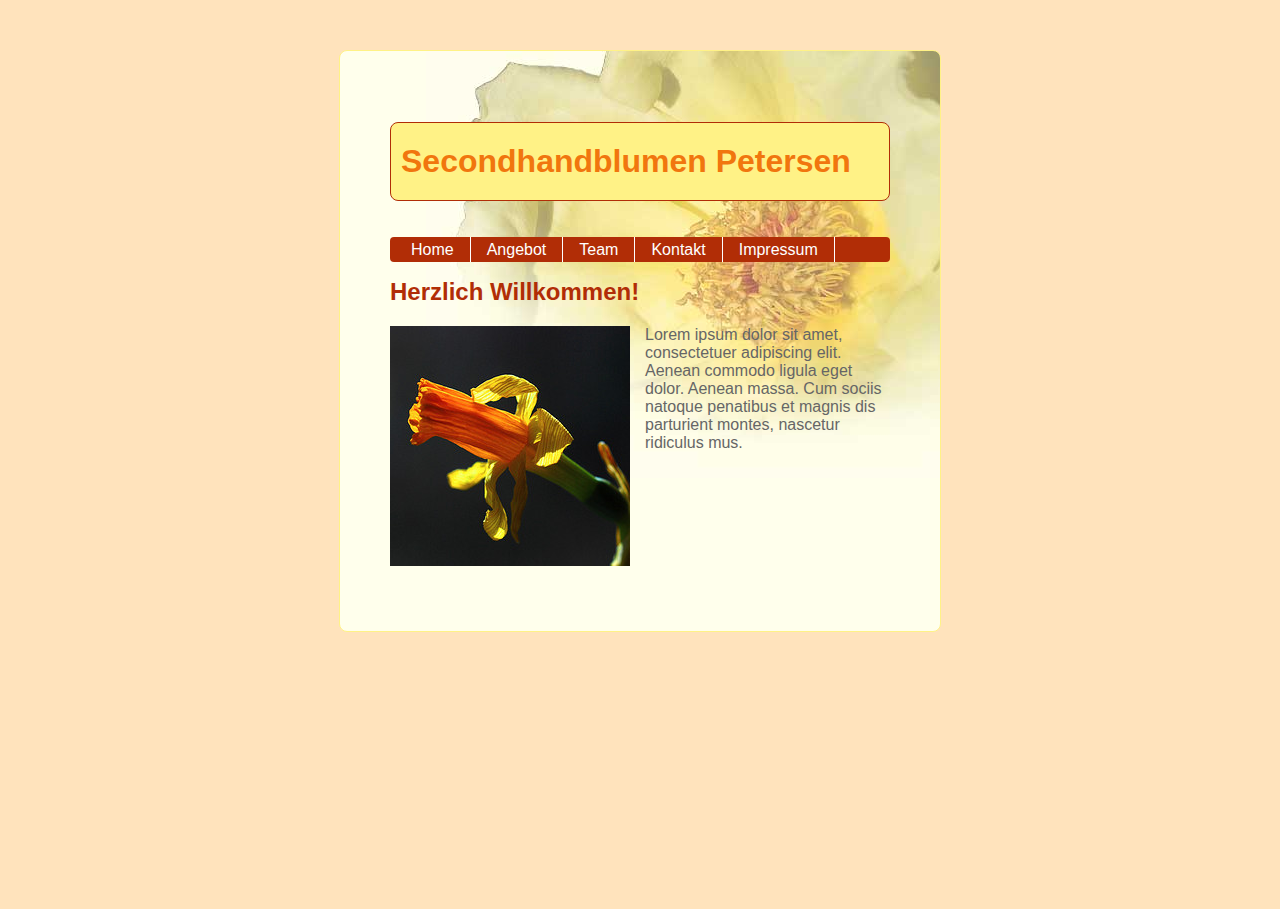
<file: index.html>
<!DOCTYPE html PUBLIC "-//W3C//DTD XHTML 1.0 Transitional//EN"
     "http://www.w3.org/TR/xhtml1/DTD/xhtml1-transitional.dtd">
<html xmlns="http://www.w3.org/1999/xhtml" xml:lang="de" lang="de" >
    <head>
            <title>Home | Secondhandblumen Petersen in Hamburg</title>
            <meta http-equiv="content-type" content="text/html; charset=UTF-8" />
            <link rel="stylesheet" type="text/css" href="style.css" />
    </head>

    <body>

        <h1><a href="index.html">Secondhandblumen Petersen</a></h1>

        <div id="wrapper">
            <div id="container">
                <div id="navcontainer">
                    <ul>
                        <li><a href="index.html">Home</a></li>
                        <li><a href="angebot.html">Angebot</a></li>
                        <li><a href="team.html">Team</a></li>
                        <li><a href="kontakt.html">Kontakt</a></li>
                        <li><a href="impressum.html">Impressum</a></li>
                    </ul>
                </div>

                <h2>Herzlich Willkommen!</h2>
                <img class="align-left" src="img/withered_flowers.jpg" alt="As Beauty Withers by bogenfreund@flickr.com" title="As Beauty Withers by bogenfreund@flickr.com" />
                <p>Lorem ipsum dolor sit amet, consectetuer adipiscing elit. Aenean commodo ligula eget dolor. Aenean massa. Cum sociis natoque penatibus et magnis dis parturient montes, nascetur ridiculus mus.</p>
                <div class="clearer"></div>
            </div>
        </div>
    </body>
</html>
</file>
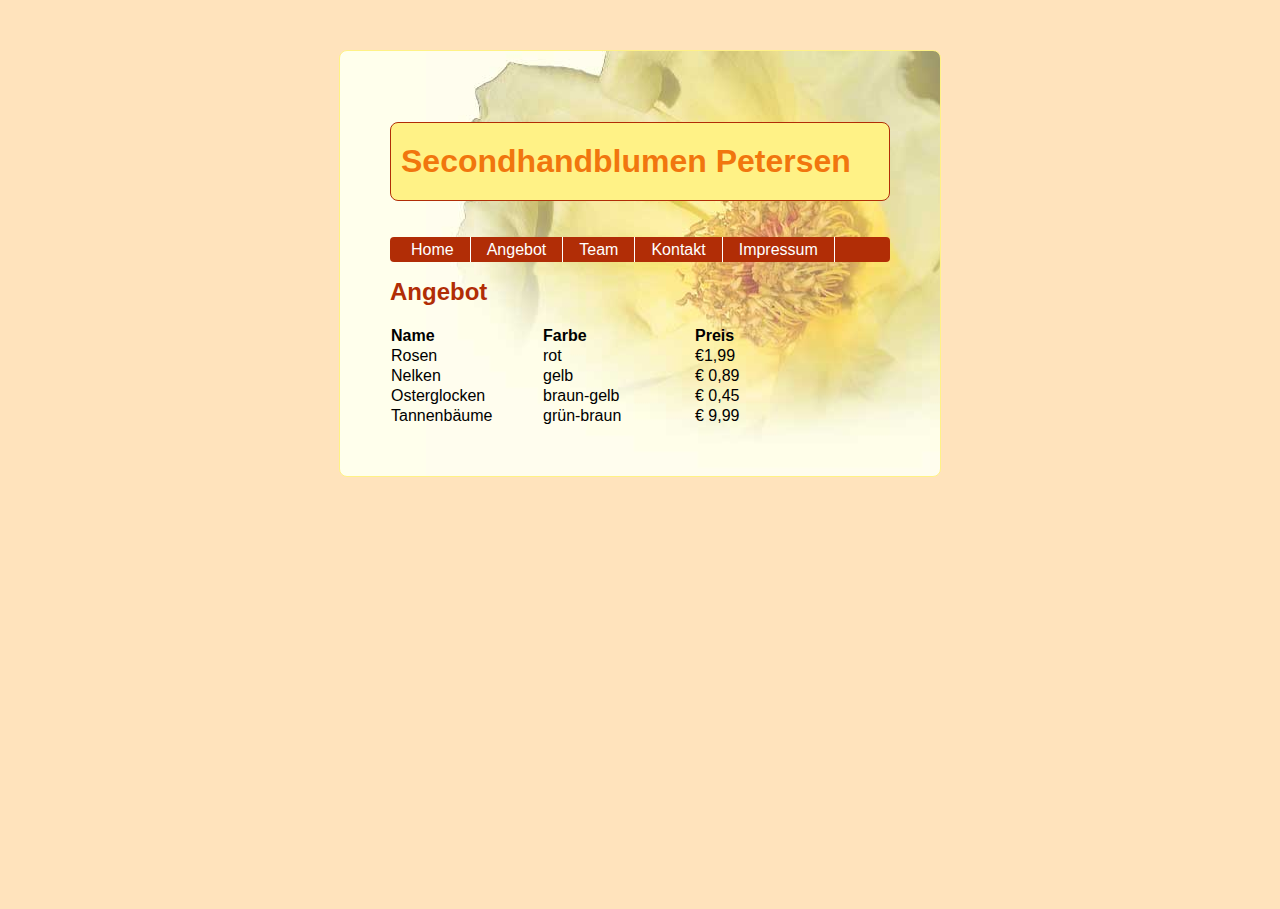
<file: angebot.html>
<!DOCTYPE html PUBLIC "-//W3C//DTD XHTML 1.0 Transitional//EN"
     "http://www.w3.org/TR/xhtml1/DTD/xhtml1-transitional.dtd">
<html xmlns="http://www.w3.org/1999/xhtml" xml:lang="de" lang="de" >
    <head>
            <title>Angebot | Secondhandblumen Petersen in Hamburg</title>
            <meta http-equiv="content-type" content="text/html; charset=UTF-8" />
            <link rel="stylesheet" type="text/css" href="style.css" />
    </head>
    <body>
        <h1><a href="index.html">Secondhandblumen Petersen</a></h1>
        <div id="wrapper">
            <div id="container">
                <div id="navcontainer">
                    <ul>
                        <li><a href="index.html">Home</a></li>
                        <li><a href="angebot.html">Angebot</a></li>
                        <li><a href="team.html">Team</a></li>
                        <li><a href="kontakt.html">Kontakt</a></li>
                        <li><a href="impressum.html">Impressum</a></li>
                    </ul>
                </div>

                <h2>Angebot</h2>
                <table id="angebot">
                    <tr class="even">
                        <th class="first-column">Name</th>
                        <th class="second-column">Farbe</th>
                        <th class="third-column">Preis</th>
                    </tr>
                    <tr class="odd">
                        <td>Rosen</td>
                        <td>rot</td>
                        <td>€1,99</td>
                    </tr>
                    <tr class="even">
                        <td>Nelken</td>
                        <td>gelb</td>
                        <td>€ 0,89</td>
                    </tr>
                    <tr class="odd">
                        <td>Osterglocken</td>
                        <td>braun-gelb</td>
                        <td>€ 0,45</td>
                    </tr>
                    <tr class="even">
                        <td>Tannenbäume</td>
                        <td>grün-braun</td>
                        <td>€ 9,99</td>
                    </tr>
                </table>
            </div>
        </div>
    </body>
</html>
</file>
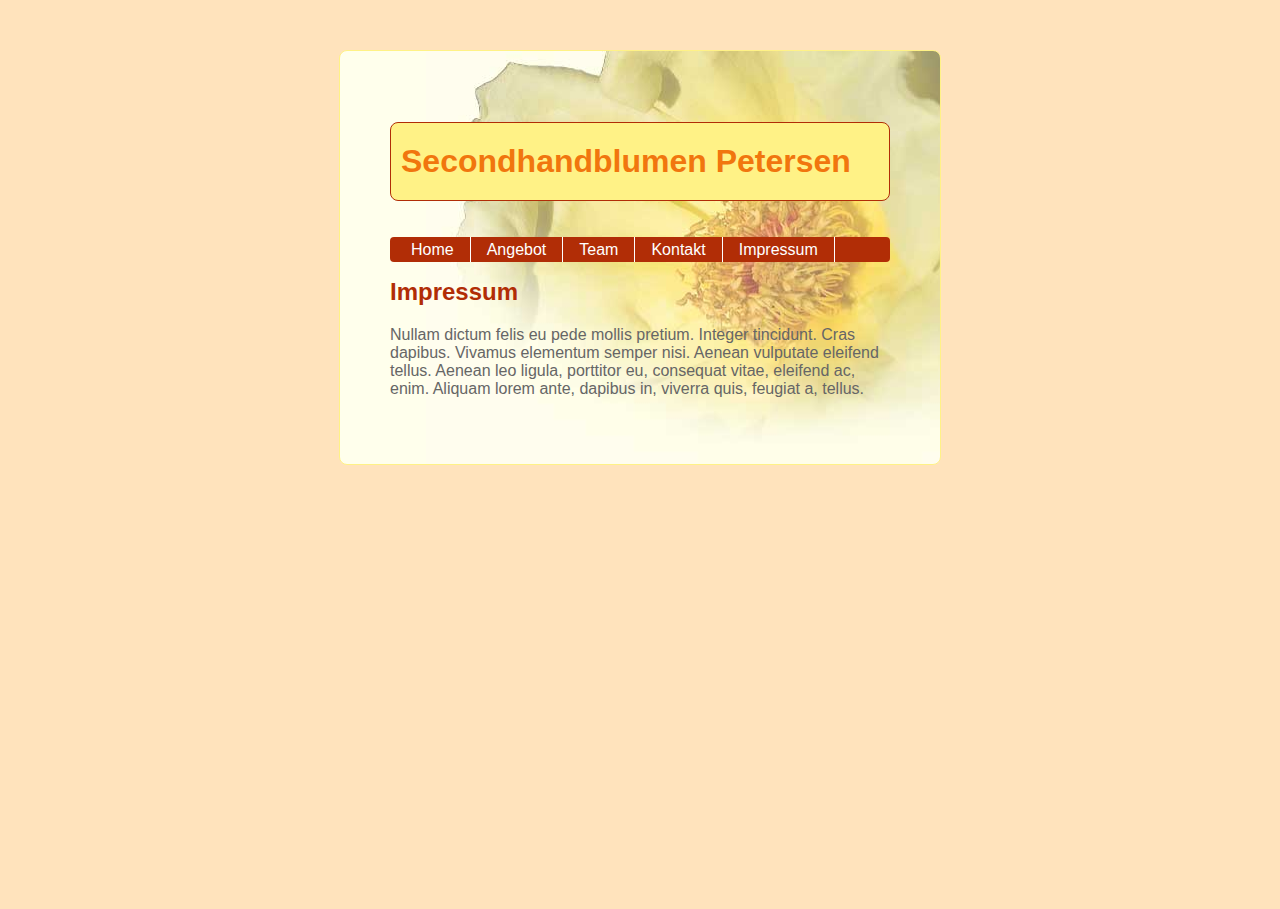
<file: impressum.html>
<!DOCTYPE html PUBLIC "-//W3C//DTD XHTML 1.0 Transitional//EN"
     "http://www.w3.org/TR/xhtml1/DTD/xhtml1-transitional.dtd">
<html xmlns="http://www.w3.org/1999/xhtml" xml:lang="de" lang="de" >
    <head>
            <title>Impressum | Secondhandblumen Petersen in Hamburg</title>
            <meta http-equiv="content-type" content="text/html; charset=UTF-8" />
            <link rel="stylesheet" type="text/css" href="style.css" />
    </head>

    <body>

        <h1><a href="index.html">Secondhandblumen Petersen</a></h1>

        <div id="wrapper">
            <div id="container">
                <div id="navcontainer">
                    <ul>
                        <li><a href="index.html">Home</a></li>
                        <li><a href="angebot.html">Angebot</a></li>
                        <li><a href="team.html">Team</a></li>
                        <li><a href="kontakt.html">Kontakt</a></li>
                        <li><a href="impressum.html">Impressum</a></li>
                    </ul>
                </div>

                <h2>Impressum</h2>
                <p>Nullam dictum felis eu pede mollis pretium. Integer tincidunt. Cras dapibus. Vivamus elementum semper nisi. Aenean vulputate eleifend tellus. Aenean leo ligula, porttitor eu, consequat vitae, eleifend ac, enim. Aliquam lorem ante, dapibus in, viverra quis, feugiat a, tellus.</p>
            </div>
        </div>
    </body>
</html>
</file>
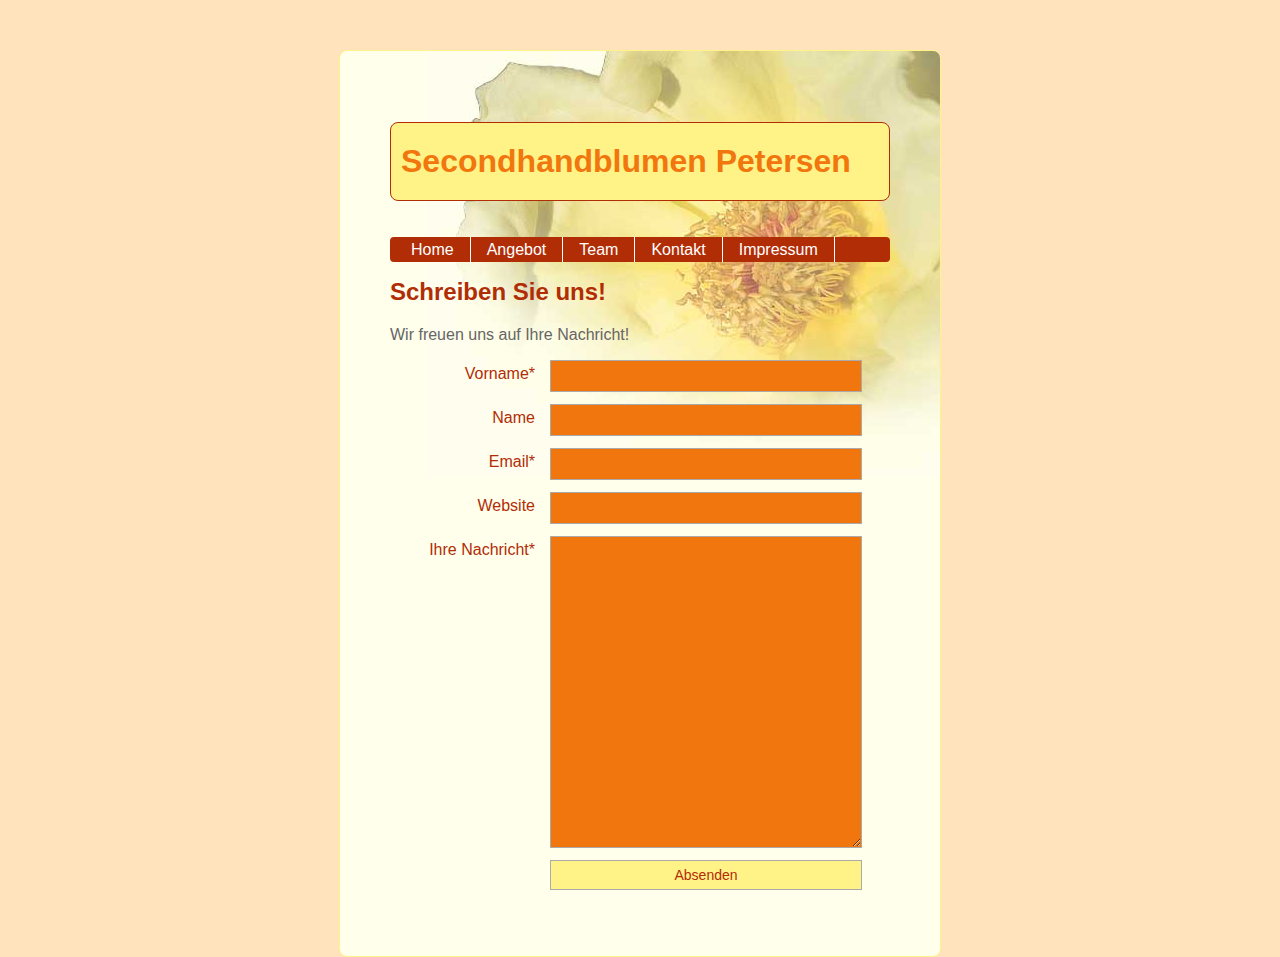
<file: kontakt.html>
<!DOCTYPE html PUBLIC "-//W3C//DTD XHTML 1.0 Transitional//EN"
     "http://www.w3.org/TR/xhtml1/DTD/xhtml1-transitional.dtd">
<html xmlns="http://www.w3.org/1999/xhtml" xml:lang="de" lang="de" >
    <head>
            <title>Kontakt | Secondhandblumen Petersen in Hamburg</title>
            <meta http-equiv="content-type" content="text/html; charset=UTF-8" />
            <link rel="stylesheet" type="text/css" href="style.css" />
    </head>

    <body>

        <h1><a href="index.html">Secondhandblumen Petersen</a></h1>

        <div id="wrapper">
            <div id="container">
                <div id="navcontainer">
                    <ul>
                        <li><a href="index.html">Home</a></li>
                        <li><a href="angebot.html">Angebot</a></li>
                        <li><a href="team.html">Team</a></li>
                        <li><a href="kontakt.html">Kontakt</a></li>
                        <li><a href="impressum.html">Impressum</a></li>
                    </ul>
                </div>

                <h2>Schreiben Sie uns!</h2>
                <p>Wir freuen uns auf Ihre Nachricht!</p>
                <form action="kontakt.php" method="post" name="kontaktform" id="kontaktform">
                    <dl>
                        <dt><label for="vorname">Vorname*</label></dt>
                        <dd><input class="required" type="text" name="vorname" id="vorname" /></dd>
                        <dt><label for="name">Name</label></dt>
                        <dd><input type="text" name="name" id="name" class=""/></dd>
                        <dt><label for="email">Email*</label></dt>
                        <dd><input class="required" type="text" name="email" id="email" /></dd>
                        <dt><label for="website">Website</label></dt>
                        <dd><input type="text" name="website" id="website" /></dd>
                        <dt><label for="nachricht">Ihre Nachricht*</label></dt>
                        <dd><textarea class="required" name="nachricht" id="nachricht"></textarea></dd>
                        <dt><label for="senden"></label></dt>
                        <dd><input type="submit" name="senden" id="senden" value="Absenden" /></dd>
                    </dl>
                </form>
            </div>
        </div>
    </body>
</html>
</file>
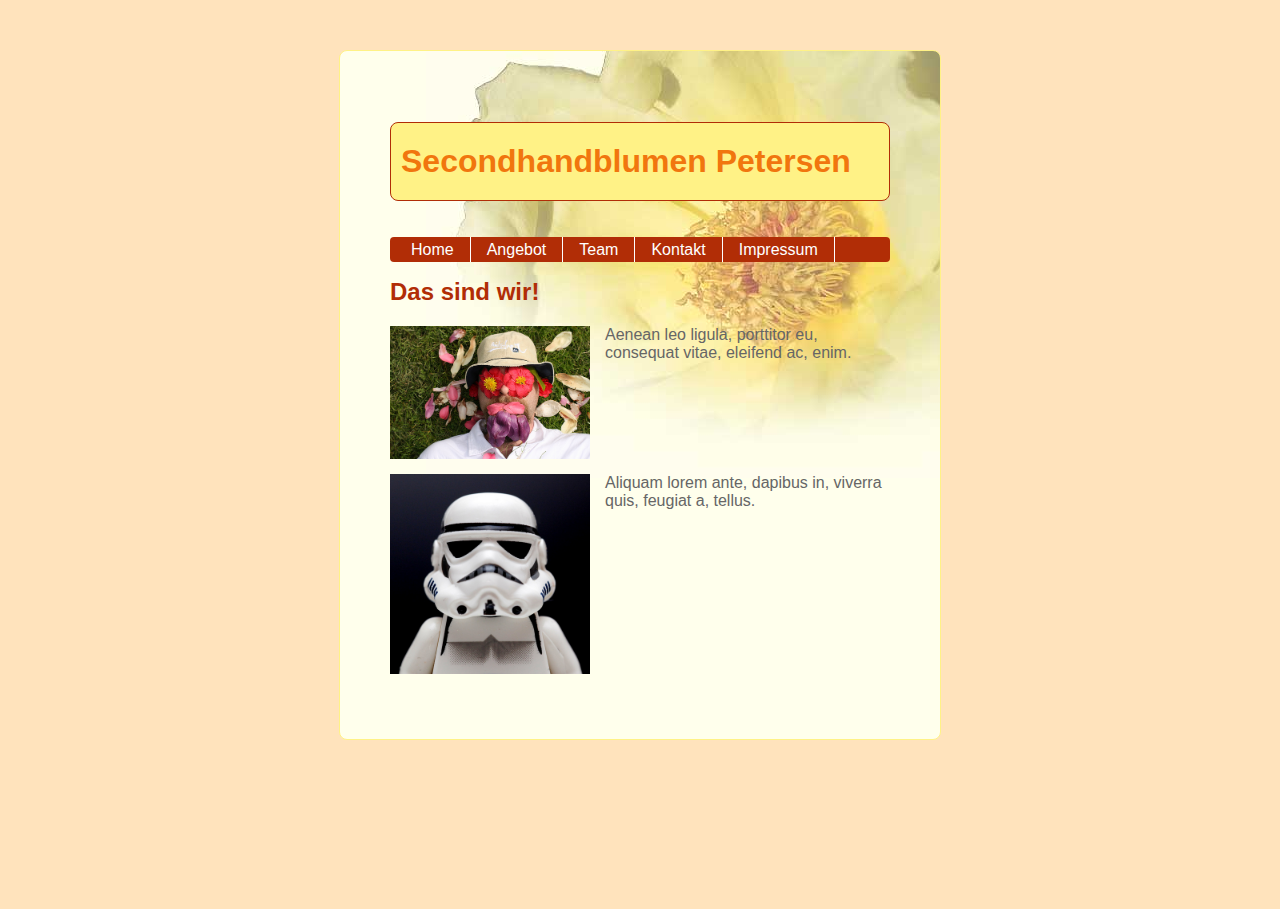
<file: team.html>
<!DOCTYPE html PUBLIC "-//W3C//DTD XHTML 1.0 Transitional//EN"
     "http://www.w3.org/TR/xhtml1/DTD/xhtml1-transitional.dtd">
<html xmlns="http://www.w3.org/1999/xhtml" xml:lang="de" lang="de" >
    <head>
            <title>Team | Secondhandblumen Petersen in Hamburg</title>
            <meta http-equiv="content-type" content="text/html; charset=UTF-8" />
            <link rel="stylesheet" type="text/css" href="style.css" />
    </head>

    <body>

        <h1><a href="index.html">Secondhandblumen Petersen</a></h1>

        <div id="wrapper">
            <div id="container">
                <div id="navcontainer">
                    <ul>
                        <li><a href="index.html">Home</a></li>
                        <li><a href="angebot.html">Angebot</a></li>
                        <li><a href="team.html">Team</a></li>
                        <li><a href="kontakt.html">Kontakt</a></li>
                        <li><a href="impressum.html">Impressum</a></li>
                    </ul>
                </div>

                <h2>Das sind wir!</h2>
                <img src="img/man.jpg" class="align-left" alt="flikr2564 by flikr@flickr.com" title="flikr2564 by flikr@flickr.com" width="200" />
                <p>Aenean leo ligula, porttitor eu, consequat vitae, eleifend ac, enim.</p>
                <div class="clearer"></div>
                <img src="img/stormtrooper.jpg" class="align-left" alt="Portrait of a Lego Stormtrooper by pasukaru76@flickr.com" title="Portrait of a Lego Stormtrooper by pasukaru76@flickr.com" width="200" />
                <p>Aliquam lorem ante, dapibus in, viverra quis, feugiat a, tellus.</p>
                <div class="clearer"></div>
            </div>
        </div>
    </body>
</html>
</file>
<file: style.css>
html {
	background: #Ffe3bc;
        height: 101%;
}

body {
	font-family: "Lucida Grande", Arial, sans-serif;
	padding: 50px;
	margin: 50px auto 50px auto;
 	background: #ffffec url('img/background_.jpg') top right no-repeat;
	width: 500px;
        -moz-border-radius: 8px;
        -webkit-border-radius: 8px;
        border: 1px solid #FFf286;
} 

h1 {
	background:none repeat scroll 0 0 #FFf286;
	margin-bottom:0;
	padding:20px 10px;
	color: white;
        border: 1px solid #B12D06;
        -moz-border-radius: 8px;
        -webkit-border-radius: 8px;
}

h1 a {
    text-decoration: none;
    color: #F1760E;
    outline: none;
}

h2 {
    color: #B12D06
}

p {
    margin-top: 0px;
    color: #666;
}


.clearer {
    clear: both;
    margin: 0;
    padding: 0;
}

#navcontainer ul
{
  -moz-border-radius: 4px;
  -webkit-border-radius: 4px;
  padding-left: 5px;
  margin-left: 0;
  background-color: #B12D06;
  color: White;
  float: left;
  width: 495px;
  font-family: arial, helvetica, sans-serif;
}



#navcontainer ul li {
  -moz-border-radius: 4px;
  -webkit-border-radius: 4px;
    display: inline;
}

#navcontainer ul li a
{
  padding: 0.2em 1em;
  background-color: #B12D06 ;
  color: White;
  text-decoration: none;
  float: left;
  border-right: 1px solid #fff;
}

#navcontainer ul li a:hover,
#navcontainer ul li.active a
{
  background-color: #F1760E;
  color: #fff;
}

/* Kontaktformular */
form#kontaktform dt {
    clear: left;
    color: #B12D06;
}

form#kontaktform dd {
    margin-bottom: 12px;
}

form#kontaktform label {
    float: left;
    margin: 5px;
    padding-right: 10px;
    width: 140px;
    display: block;
    text-align: right;
}

form#kontaktform input {
    border: 1px solid #aaa;
    -moz-border-radius: 4px;
    height: 20px;
    width: 300px;
    padding: 5px;
    font-size: 14px;
    color: white;
    background: #F1760E;
}

form#kontaktform input:focus,
form#kontaktform textarea:focus{
    background-color: #B12D06;
}

form#kontaktform textarea {
    border: 1px solid #aaa;
    background: #F1760E;
    -moz-border-radius: 4px;
    padding: 5px;
    width: 300px;
    height: 300px;
    color: white;
    font-family: "Lucida Grande", Arial, sans-serif;
}

form#kontaktform span.erforderlich {
    color: red;
}

form#kontaktform input[type=submit] {
    height: 30px;
    background: #FFF286;
    color: #B12D06;
    width: 312px;
}

/* Bilder */

img.align-left {
    float: left;
    margin: 0 15px 15px 0;
}

/* Angebot */

table#angebot {
    border-collapse: collapse;
}

table#angebot th {
    text-align: left;
}

table#angebot .first-column {
    width: 150px;
}

table#angebot .second-column {
    width: 150px;
}

table#angebot .third-column {
    width: 100px;
}
</file>
